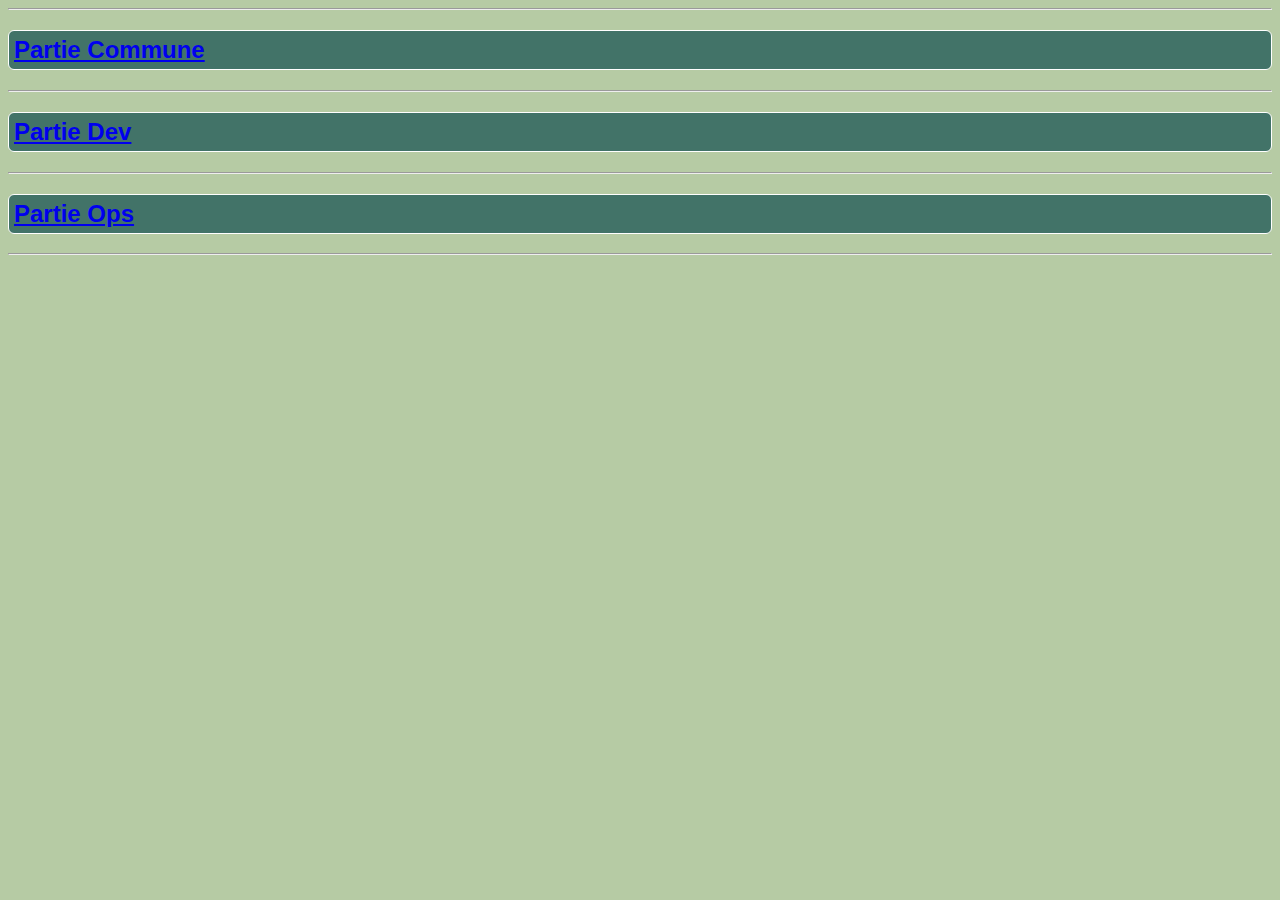
<file: index.html>
<!DOCTYPE html>
<html>
	<head>
		<meta charset="utf-8" />
		<link rel="stylesheet" href="styles/style.css" />
		<title>Le Dev l'Ops & Partie Commune</title>
		<!-- Info sur visual et dev html https://www.jesuisundev.com/gagne-du-temps-avec-visual-studio-code/ -->
	</head>
	<body>
		<hr>
		<h2> <a href="1_Commun/index_Commun.html">Partie Commune</a></h2>
		<hr>
		<h2> <a href="2_Dev/index_Dev.html">Partie Dev</a></h2>
		<hr>
		<h2> <a href="3_Ops/index_Ops.html">Partie Ops</a></h2>
		<hr>
	</body>
</html>
</file>
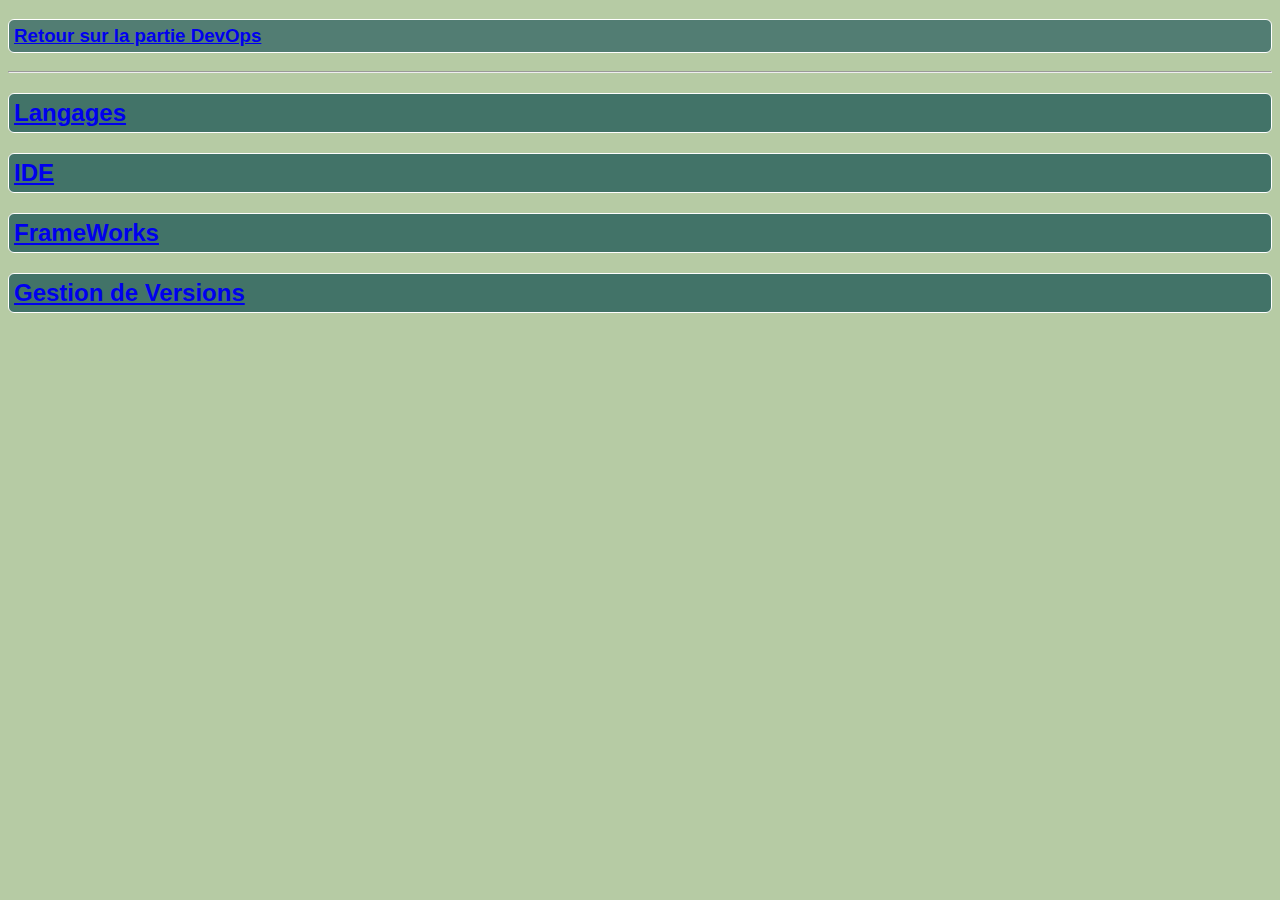
<file: 2_dev/index_Dev.html>
<!DOCTYPE html>
<html>
	<head>
		<meta charset="utf-8" />
		<link rel="stylesheet" href="../styles/style.css" />
		<title>Partie Dev</title>
	</head>
	<body>
		<h3><a href="../index.html">Retour sur la partie DevOps</a></h3>
		<hr>
		<h2><a href="./Langages/index_Langages.html">Langages</a></h2>
		<h2><a href="./Langages/index_IDE.html">IDE</a></h2>
		<h2><a href="./Frameworks/index_FrameWorks.html">FrameWorks</a></h2>
		<h2><a href="../1_Commun/GestionVersions/index_GestionVersions.html">Gestion de Versions</a></h2>
	</body>
</html>
</file>
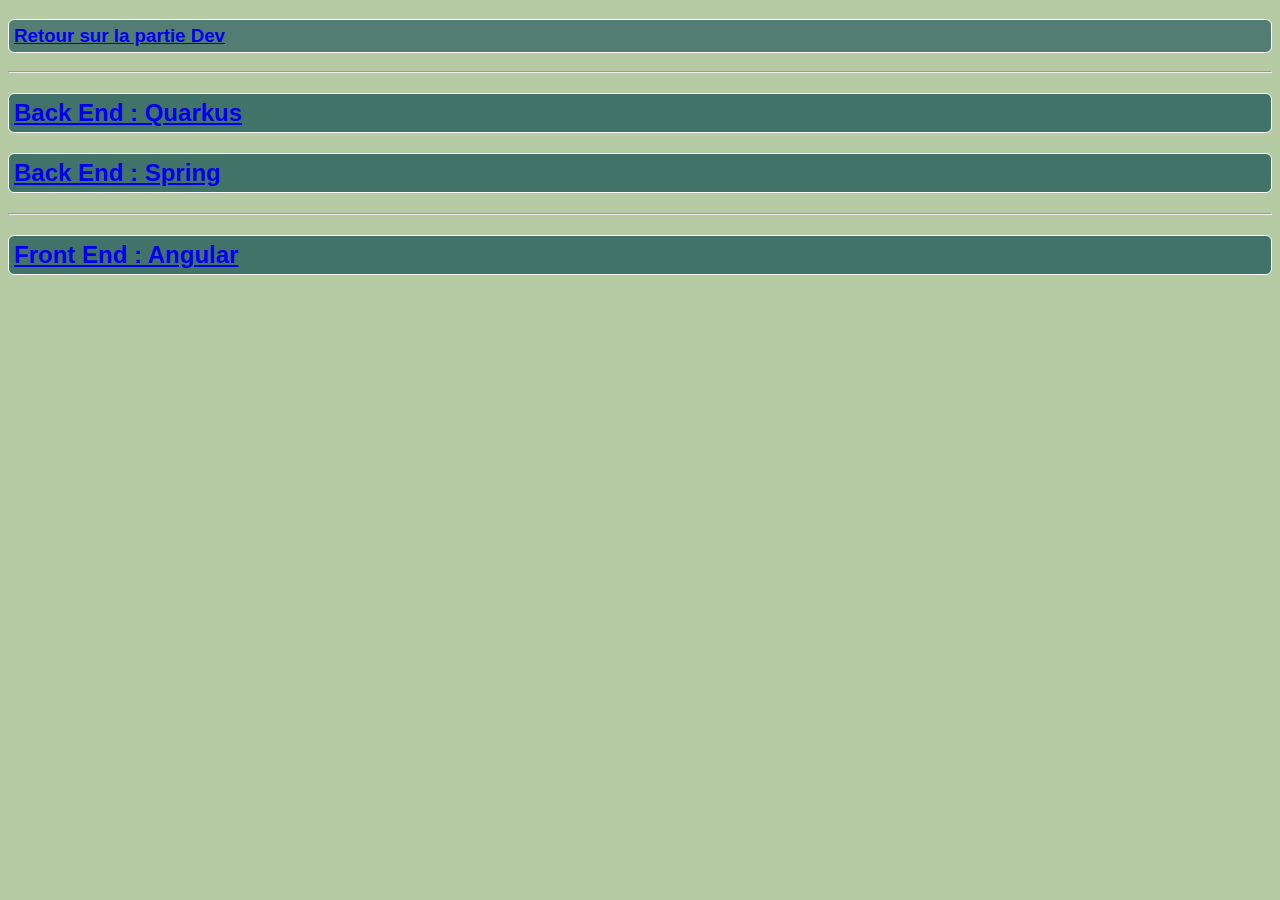
<file: 2_dev/frameworks/index_Frameworks.html>
<!DOCTYPE html>
<html>
	<head>
		<meta charset="utf-8" />
		<link rel="stylesheet" href="./../../styles/style.css" />
		<title>Frameworks</title>
	</head>
	<body>
		<h3> <a href="../index_Dev.html">Retour sur la partie Dev</a></h3>
		<hr>
		<h2> <a href="./BackEnd/Quarkus/index_Quarkus.html">Back End : Quarkus</a></h2>
		<h2> <a href="./BackEnd/Spring/index_Spring.html">Back End : Spring</a></h2>
		<hr>
		<h2> <a href="./FrontEnd/index_Angular.html">Front End : Angular</a></h2>
	</body>
</html>
</file>
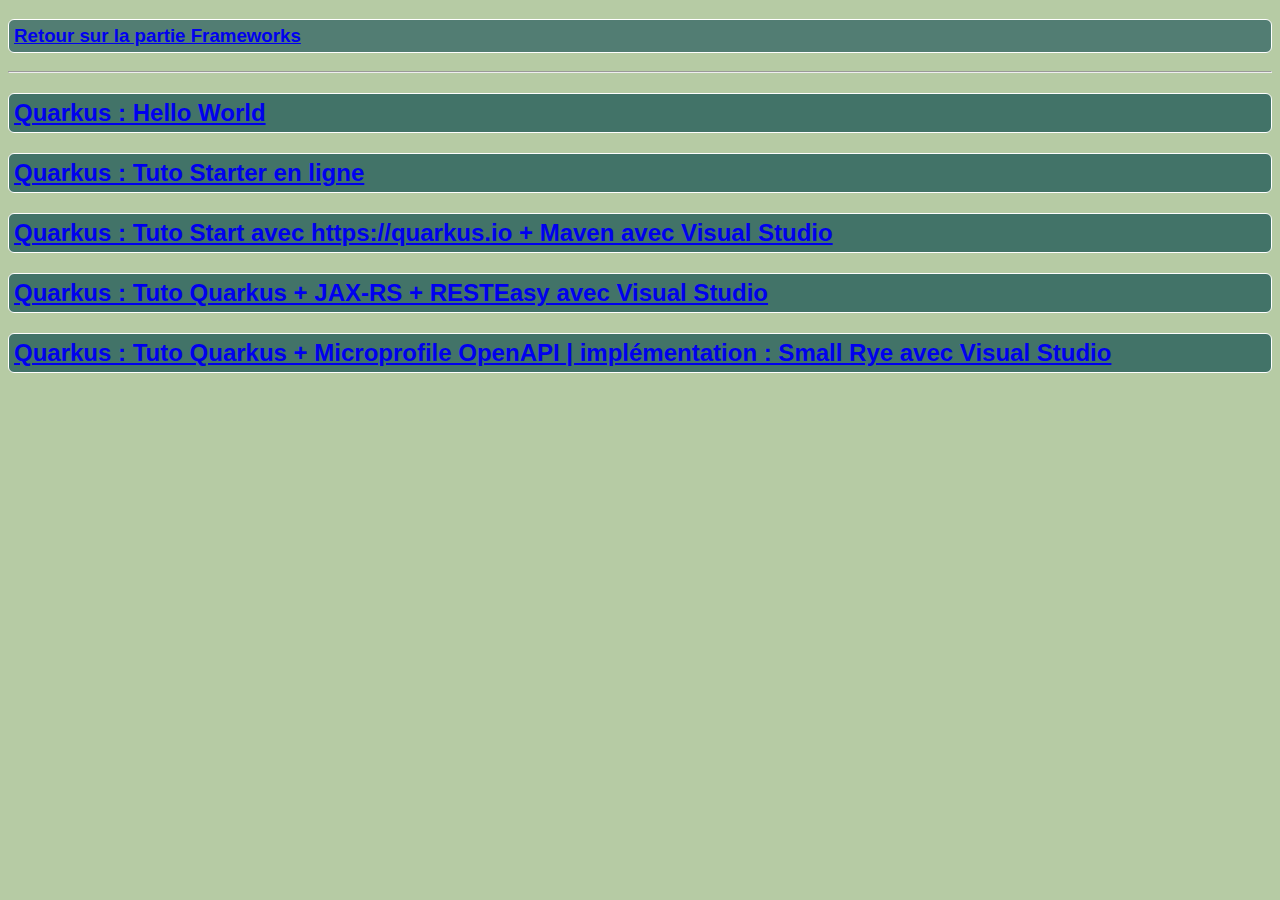
<file: 2_dev/frameworks/BackEnd/Quarkus/index_Quarkus.html>
<!DOCTYPE html>
<html>
	<head>
		<meta charset="utf-8" />
		<link rel="stylesheet" href="./../../../../styles/style.css" />
		<title>Quarkus</title>
	</head>
	<body>
		<h3> <a href="../../index_Frameworks.html">Retour sur la partie Frameworks</a></h3>
		<hr>
		<h2> <a href="Quarkus_HelloWorld.html">Quarkus : Hello World</a></h2>
		<h2> <a href="Quarkus_StarterEnLigne.html">Quarkus : Tuto Starter en ligne</a></h2>
		<h2> <a href="Quarkus_StartWithQuarkusIO.html">Quarkus : Tuto Start avec https://quarkus.io + Maven avec Visual Studio</a></h2>
		<h2> <a href="Quarkus_JAX-RS_RESTEasy.html">Quarkus : Tuto Quarkus + JAX-RS + RESTEasy avec Visual Studio</a></h2>
		<h2> <a href="Quarkus_MicroprofileOpenAPI_SmallRye.html">Quarkus : Tuto Quarkus + Microprofile OpenAPI | implémentation : Small Rye avec Visual Studio</a></h2>
	</body>
</html>
</file>
<file: styles/style.css>
/* CSS styles */

/* Définitions des variables globales */
:root{
	/* Vert */
	--color-primary-0: #648780;
	--color-primary-1: #8BA09B;
	--color-primary-2: #77938D;
	--color-primary-3: #527D73;
	--color-primary-4: #427368;

	/* Bleu */
	--color-secondary-1-0: #6C758D;	/* Main Secondary color (1) */
	--color-secondary-1-1: #9399A6;
	--color-secondary-1-2: #7F8699;
	--color-secondary-1-3: #5A6682;
	--color-secondary-1-4: #4A5778;

	/* Vert clair */
	--color-secondary-2-0: #A0BB8A;	/* Main Secondary color (2) */
	--color-secondary-2-1: #CDDDC0;
	--color-secondary-2-2: #B6CBA4;
	--color-secondary-2-3: #8CAC72;
	--color-secondary-2-4: #7A9F5B;

	/* Marron */
	--color-complement-0: #D2B09B;	/* Main Complement color */
	--color-complement-1: #F8E4D8;
	--color-complement-2: #E4C9B8;
	--color-complement-3: #C29980;
	--color-complement-4: #B38366;

	--color-border: #FFFFFF;

	--hfonts: Arial;
}

body {
	background-color: var(--color-secondary-2-2);
	margin: 1px, 1px, 1px, 1px;
}

h1 {
	border: 1px solid var(--color-border);
	border-radius: 6px;
	background-color:  var(--color-primary-4);
	padding: 5px;
	font-family: var(--hfonts);
	color: var(--color-primary-0);
}
h2 {
	border: 1px solid var(--color-border);
	border-radius: 6px;
	background-color:  var(--color-primary-4);
	padding: 5px;
	font-family: var(--hfonts);
	color: var(--color-primary-1);
}
h3 {
	border: 1px solid var(--color-border);
	border-radius: 6px;
	background-color: var(--color-primary-3);
	padding: 5px;
	font-family: var(--hfonts);
	color: var(--color-primary-2);
}
h4 {
	border: 1px solid var(--color-border);
	border-radius: 3px;
	background-color: var(--color-primary-3);
	padding: 1px;
	font-family: var(--hfonts);
	color: var(--color-primary-2);
}

tbody{
	background-color: var(--color-secondary-2-1);
}

.imgCentered {
	display: table-cell;
	border: 1px solid var(--color-border);
	border-radius: 6px;
	background-color: var(--color-secondary-1-2);
	padding: 5px;
	text-align: center;
	
	margin-left: auto;
	margin-right: auto;
}

.spMiseEnValeur {
	font-weight: bold;
	font-style: italic;
	color: darkblue;
}

.spAttention {
	font-weight: bold;
	font-style: italic;
	color: red;
}

.spTabulation {
	text-indent:10px;
}

.divinfo {
	border: 1px solid var(--color-border);
	border-radius: 6px;
	background-color: var(--color-secondary-2-1);
	padding: 2px;
	overflow-x: auto; /* mettre un scrolbar si le texte dépasse */
	/* white-space: nowrap; */
}

.divimage {
	border: 1px solid var(--color-border);
	border-radius: 6px;
	background-color: var(--color-secondary-1-4);
	padding: 2px;
}

.divexpli {
	display: block;
	border: 1px solid var(--color-border);
	border-radius: 6px;
	background-color: var(--color-complement-2);
	padding: 5px;
}

/* Surcharge de highlight css style */
.divcode {
	display: block;
	border: 1px solid var(--color-border);
	border-radius: 6px;
	background-color: var(--color-secondary-1-4);
	margin: 1px 1px 1px 1px;
	padding: 25px 10px 10px 10px;
}

/* Surcharge de highlight css style */
pre {
	border-radius: 6px;
	margin: -15px 0px -30px 0px;
	padding: 3px 0px 0px 0px;
}
/* Surcharge de highlight css style */
code {
	margin: -16px 0px 0px 0px;
	padding: 0px 0px 0px 0px;
}
</file>
